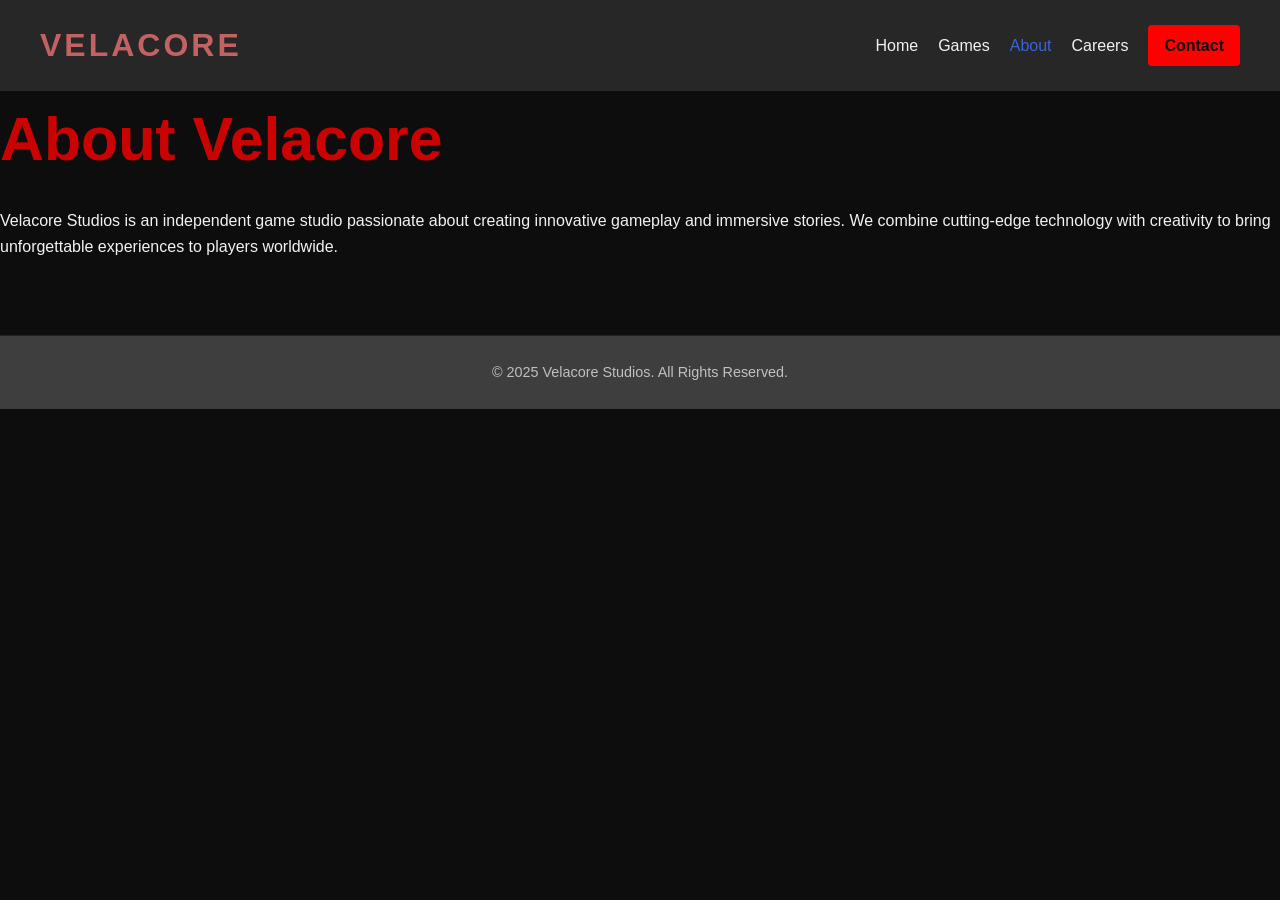
<file: about.html>
<!DOCTYPE html>
<html lang="en">
<head>
  <meta charset="UTF-8">
  <meta name="viewport" content="width=device-width, initial-scale=1.0">
  <title>About - Velacore Studios</title>

    <!-- Favicon -->
  <link rel="icon" type="image/png" href="favicon.png">
  
  <link rel="stylesheet" href="style.css">
</head>
<body>
  <!-- Header -->
  <header>
    <div class="logo">VELACORE</div>
    <nav id="nav" aria-label="Main Navigation">
      <a href="index.html">Home</a>
      <a href="games.html">Games</a>
      <a href="about.html" class="active">About</a>
      <a href="careers.html">Careers</a>
      <a href="contact.html" class="btn">Contact</a>
    </nav>
    <button class="menu-toggle" id="menu-toggle" aria-label="Toggle menu">☰</button>
  </header>

  <section class="about">
    <h2>About Velacore</h2>
    <p>
      Velacore Studios is an independent game studio passionate about creating 
      innovative gameplay and immersive stories. We combine cutting-edge 
      technology with creativity to bring unforgettable experiences to players 
      worldwide.
    </p>
  </section>

  <footer>
    <p>&copy; 2025 Velacore Studios. All Rights Reserved.</p>
  </footer>

    <!-- Script -->
  <script>
    // Mobile nav toggle
    const toggle = document.getElementById('menu-toggle');
    const nav = document.getElementById('nav');
    toggle.addEventListener('click', () => {
      nav.classList.toggle('show');
    });
  </script>
</body>
</html>
</file>
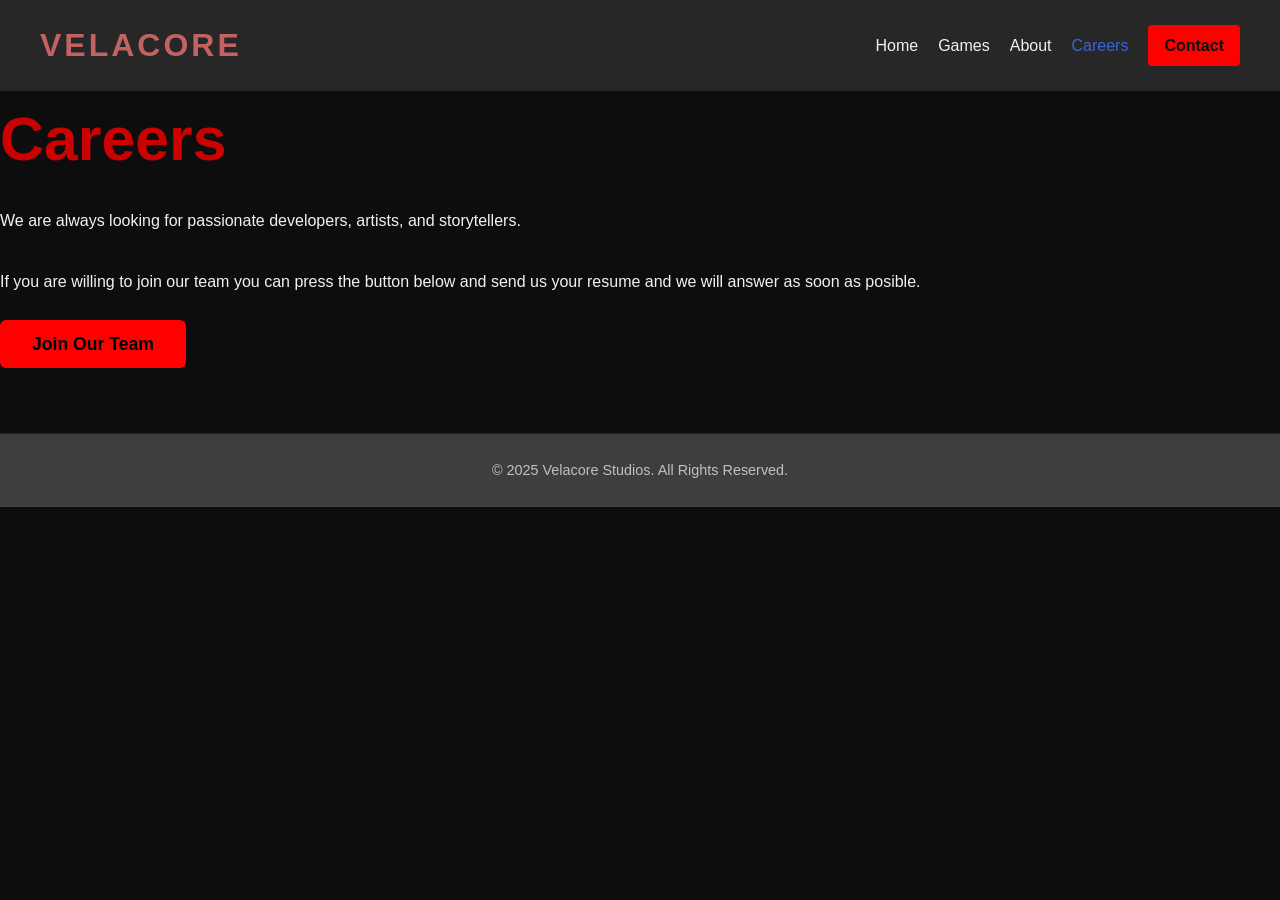
<file: careers.html>
<!DOCTYPE html>
<html lang="en">
<head>
  <meta charset="UTF-8">
  <meta name="viewport" content="width=device-width, initial-scale=1.0">
  <title>Careers - Velacore Studios</title>

    <!-- Favicon -->
  <link rel="icon" type="image/png" href="favicon.png">
  
  <link rel="stylesheet" href="style.css">
</head>
<body>
  <!-- Header -->
  <header>
    <div class="logo">VELACORE</div>
    <nav id="nav" aria-label="Main Navigation">
      <a href="index.html">Home</a>
      <a href="games.html">Games</a>
      <a href="about.html">About</a>
      <a href="careers.html" class="active">Careers</a>
      <a href="contact.html" class="btn">Contact</a>
    </nav>
    <button class="menu-toggle" id="menu-toggle" aria-label="Toggle menu">☰</button>
  </header>

  <section class="careers">
    <h2>Careers</h2>
    <p>We are always looking for passionate developers, artists, and storytellers.</p>
    <p>If you are willing to join our team you can press the button below and send us your resume and we will answer as soon as posible.</p>
    <a href="mailto:careers@velacorestudio.com" class="btn-primary">Join Our Team</a>
  </section>

  <footer>
    <p>&copy; 2025 Velacore Studios. All Rights Reserved.</p>
  </footer>

      <!-- Script -->
  <script>
    // Mobile nav toggle
    const toggle = document.getElementById('menu-toggle');
    const nav = document.getElementById('nav');
    toggle.addEventListener('click', () => {
      nav.classList.toggle('show');
    });
  </script>
</body>
</html>
</file>
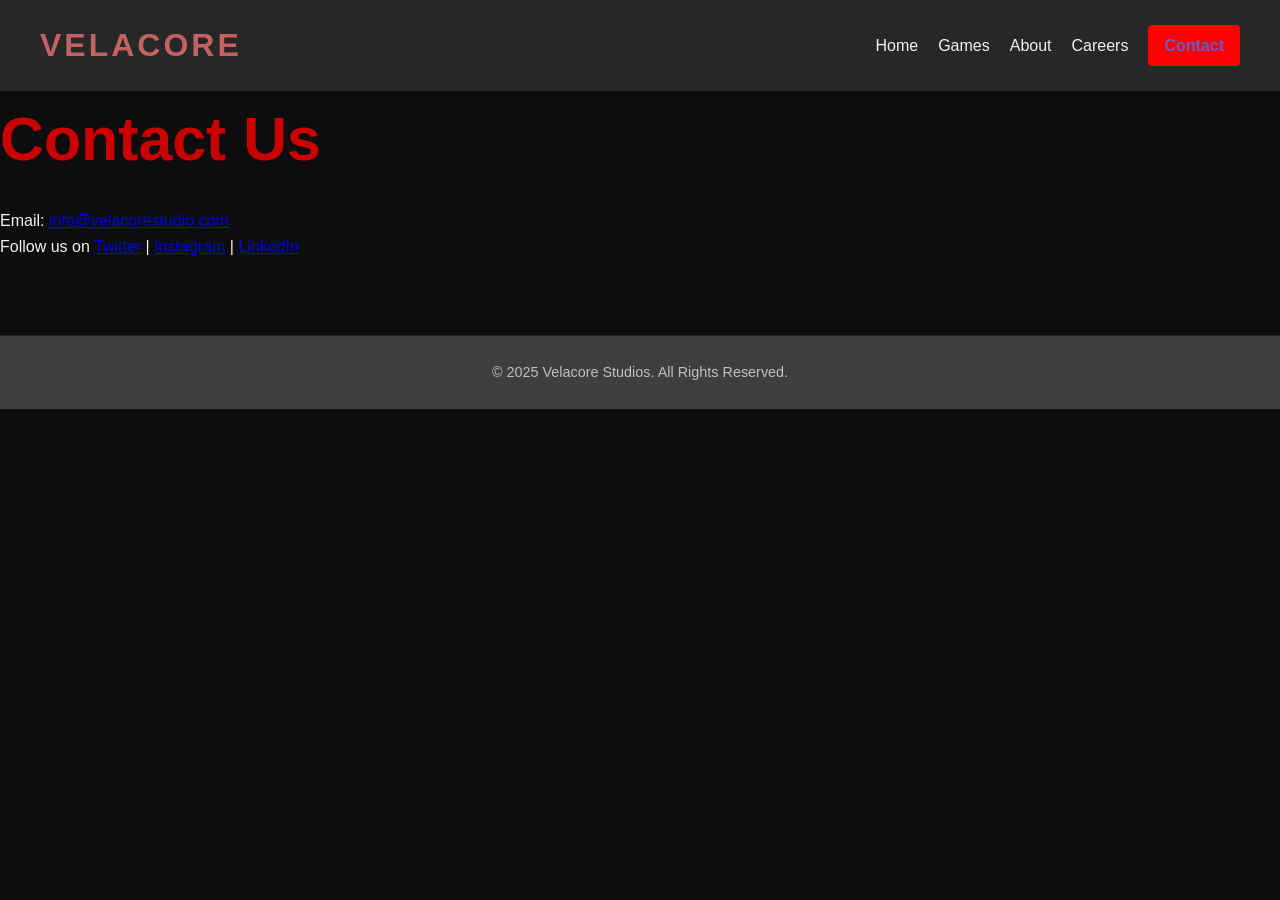
<file: contact.html>
<!DOCTYPE html>
<html lang="en">
<head>
  <meta charset="UTF-8">
  <meta name="viewport" content="width=device-width, initial-scale=1.0">
  <title>Contact - Velacore Studios</title>

    <!-- Favicon -->
  <link rel="icon" type="image/png" href="favicon.png">
  
  <link rel="stylesheet" href="style.css">
</head>
<body>
  <!-- Header -->
  <header>
    <div class="logo">VELACORE</div>
    <nav id="nav" aria-label="Main Navigation">
      <a href="index.html">Home</a>
      <a href="games.html">Games</a>
      <a href="about.html">About</a>
      <a href="careers.html">Careers</a>
      <a href="contact.html" class="btn active">Contact</a>
    </nav>
    <button class="menu-toggle" id="menu-toggle" aria-label="Toggle menu">☰</button>
  </header>

  <section class="contact">
    <h2>Contact Us</h2>
    <p>Email: <a href="mailto:info@velacorestudio.com">info@velacorestudio.com</a></p>
    <p>Follow us on <a href="#">Twitter</a> | <a href="#">Instagram</a> | <a href="#">LinkedIn</a></p>
  </section>

  <footer>
    <p>&copy; 2025 Velacore Studios. All Rights Reserved.</p>
  </footer>

        <!-- Script -->
  <script>
    // Mobile nav toggle
    const toggle = document.getElementById('menu-toggle');
    const nav = document.getElementById('nav');
    toggle.addEventListener('click', () => {
      nav.classList.toggle('show');
    });
  </script>
</body>
</html>
</file>
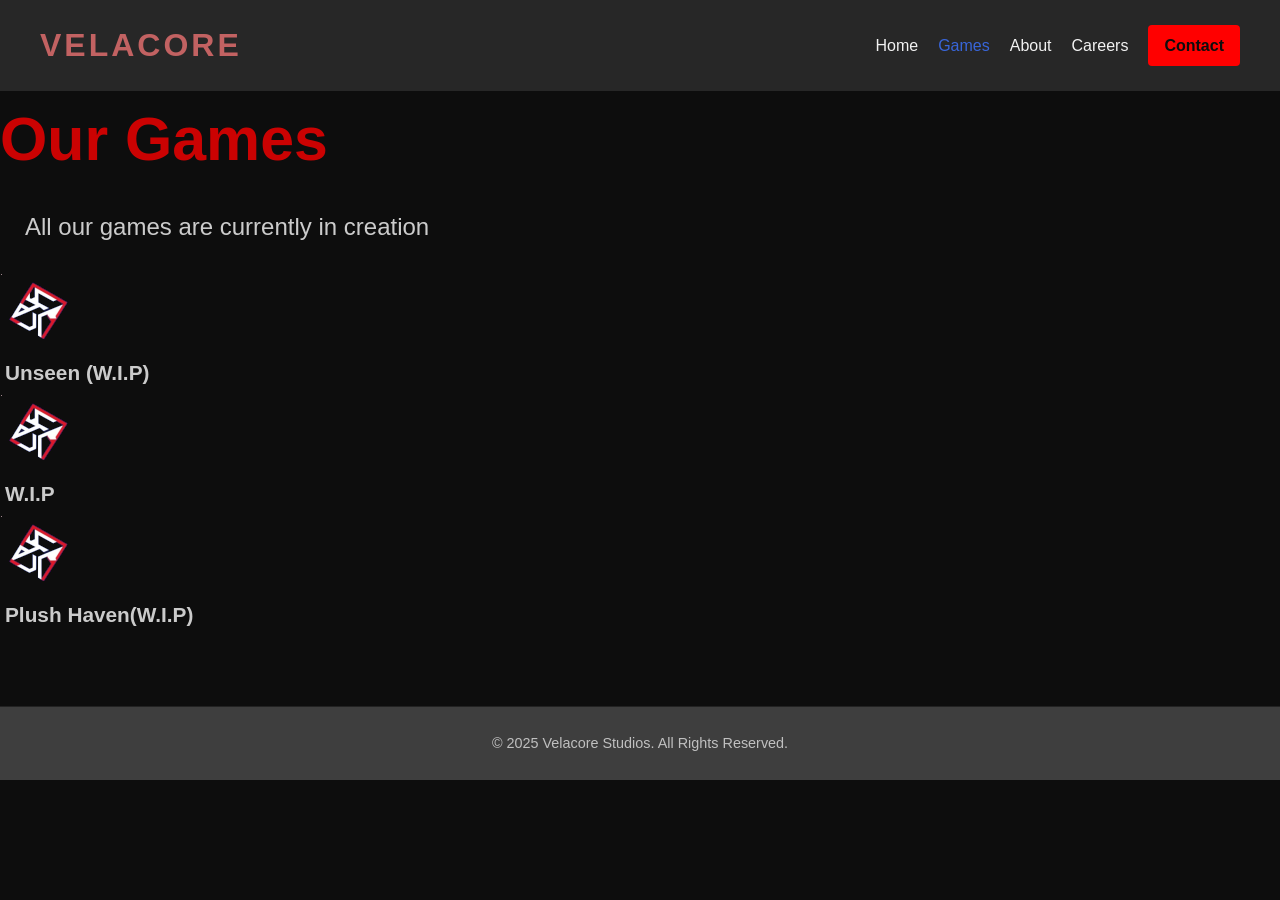
<file: games.html>
<!DOCTYPE html>
<html lang="en">
<head>
  <meta charset="UTF-8">
  <meta name="viewport" content="width=device-width, initial-scale=1.0">
  <title>Games - Velacore Studios</title>

    <!-- Favicon -->
  <link rel="icon" type="image/png" href="favicon.png">
  
  <link rel="stylesheet" href="style.css">
</head>
<body>
  <!-- Header -->
  <header>
    <div class="logo">VELACORE</div>
    <nav id="nav" aria-label="Main Navigation">
      <a href="index.html">Home</a>
      <a href="games.html" class="active">Games</a>
      <a href="about.html">About</a>
      <a href="careers.html">Careers</a>
      <a href="contact.html" class="btn">Contact</a>
    </nav>
    <button class="menu-toggle" id="menu-toggle" aria-label="Toggle menu">☰</button>
  </header>

  <section class="games">
    <h2>Our Games</h2>
    <div class="game-grid">
      <p>All our games are currently in creation</p>
      <div class="game-card">
        <img src="project-nova.png" alt="Project Nova">
        <h3>Unseen (W.I.P)</h3>
      </div>
      <div class="game-card">
        <img src="mindshift.png" alt="Mindshift">
        <h3>W.I.P</h3>
      </div>
      <div class="game-card">
        <img src="shadow-quest.png" alt="Shadow Quest">
        <h3>Plush Haven(W.I.P)</h3>
      </div>
    </div>
  </section>

  <footer>
    <p>&copy; 2025 Velacore Studios. All Rights Reserved.</p>
  </footer>

  <!-- Script -->
  <script>
    // Mobile nav toggle
    const toggle = document.getElementById('menu-toggle');
    const nav = document.getElementById('nav');
    toggle.addEventListener('click', () => {
      nav.classList.toggle('show');
    });
  </script>
</body>
</html>
</file>
<file: style.css>
/* Reset & Base */
* {
  margin: 0;
  padding: 0;
  box-sizing: border-box;
}
body {
  font-family: 'Segoe UI', Tahoma, sans-serif;
  background: #0d0d0d;
  color: #f2f2f2;
  line-height: 1.6;
  overflow-x: hidden;
}

/* Header */
header {
  display: flex;
  justify-content: space-between;
  align-items: center;
  background: rgba(43, 43, 43, 0.9);
  padding: 20px 40px;
  position: sticky;
  top: 0;
  z-index: 1000;
  backdrop-filter: blur(10px);
}
.logo {
  font-size: 2rem;
  font-weight: bold;
  letter-spacing: 3px;
  color: #c26262;
}
nav {
  display: flex;
  align-items: center;
  transition: 0.3s;
}
nav a {
  color: #f2f2f2;
  text-decoration: none;
  margin-left: 20px;
  font-weight: 500;
  position: relative;
}
nav a:hover,
nav a.active {
  color: #3c73ffd3;
}
nav a::after {
  content: '';
  position: absolute;
  left: 0; bottom: -5px;
  width: 0%; height: 2px;
  background: #2a66fd;
  transition: width 0.3s;
}
nav a:hover::after {
  width: 100%;
}
.btn {
  background: #ff0000;
  padding: 8px 16px;
  border-radius: 4px;
  font-weight: bold;
  margin-left: 20px;
  color: #0d0d0d;
  transition: 0.3s;
}
.btn:hover {
  background: #ff0000b0;
  transform: translateY(-2px);
}

.careers p {
  margin-bottom: 35px; /* ruimte tussen tekst en knop */
}

/* Mobile Menu Toggle */
.menu-toggle {
  display: none;
  font-size: 1.8rem;
  cursor: pointer;
  color: #4b0d0d;
}

/* Hero Section */
.hero {
  position: relative;
  height: 100vh;
  background: url('images/hero-bg.jpg') no-repeat center/cover fixed;
  display: flex;
  align-items: center;
  justify-content: center;
}
.hero-overlay {
  position: absolute;
  top: 0; left: 0;
  width: 100%; height: 100%;
  background: rgba(0, 0, 0, 0.65);
  display: flex;
  align-items: center;
  justify-content: center;
  text-align: center;
  padding: 20px;
  animation: fadeIn 1.5s ease forwards;
}
.hero-text h1 {
  font-size: 3.8rem;
  margin-bottom: 20px;
  color: #ff0000c9;
  animation: slideDown 1s ease forwards;
}
.hero-text p {
  font-size: 1.3rem;
  margin-bottom: 30px;
  opacity: 0.85;
  animation: fadeIn 2s ease forwards;
}
.games h2 {
  font-size: 3.8rem;
  margin-bottom: 20px;
  color: #ff0000c9;
  animation: slideDown 1s ease forwards;
}
.about h2 {
  font-size: 3.8rem;
  margin-bottom: 20px;
  color: #ff0000c9;
  animation: slideDown 1s ease forwards;
}
.careers h2 {
  font-size: 3.8rem;
  margin-bottom: 20px;
  color: #ff0000c9;
  animation: slideDown 1s ease forwards;
}
.contact h2 {
  font-size: 3.8rem;
  margin-bottom: 20px;
  color: #ff0000c9;
  animation: slideDown 1s ease forwards;
}
.game-grid p {
  font-size: 1.5rem;
  margin-bottom: 25px;
  margin-left: 25px;
  color: #ffffffc9;
}
.game-card p {
  font-size: 1.2rem;
  margin-bottom: 10px;
  margin-left: 5px;
  color: #ffffffc9;
}
.game-card h3 {
  font-size: 1.3rem;
  margin-bottom: 3px;
  margin-left: 5px;
  color: #ffffffc9;
}
.btn-primary {
  background: #ff0000;
  color: #000000;
  padding: 14px 32px;
  border-radius: 6px;
  text-decoration: none;
  font-weight: bold;
  font-size: 1.1rem;
  transition: 0.3s;
  margin-top: 35px;
}
.btn-primary:hover {
  background: #ff0101bb;
  transform: scale(1.05);
  box-shadow: 0 0 15px #ff000080;
}

/* Featured Games Section */
.featured {
  padding: 80px 20px;
  text-align: center;
}
h2 {
  font-size: 2.5rem;
  margin-bottom: 40px;
  color: #ff0000c9;
}
.featured-grid {
  display: grid;
  grid-template-columns: repeat(auto-fit, minmax(280px, 1fr));
  gap: 30px;
}
.featured-card {
  background: linear-gradient(145deg, #1a1a1a, #111);
  border-radius: 12px;
  overflow: hidden;
  box-shadow: 0 6px 14px rgba(0, 0, 0, 0.7);
  transition: transform 0.4s, box-shadow 0.4s;
}
.featured-card:hover {
  transform: translateY(-10px) scale(1.02);
  box-shadow: 0 8px 18px rgba(0, 195, 255, 0.4);
}
.featured-card img {
  width: 100%;
  display: block;
  transition: transform 0.4s;
}
.featured-card:hover img {
  transform: scale(1.05);
}
.featured-card h3 {
  margin: 20px 0;
  color: #fff;
  font-size: 1.3rem;
}

/* Footer */
footer {
  background: #3e3e3e;
  text-align: center;
  padding: 25px;
  font-size: 0.9rem;
  color: #c0c0c0;
  margin-top: 75px;
  border-top: 1px solid #222;
}

/* Animations */
@keyframes fadeIn {
  from { opacity: 0; }
  to { opacity: 1; }
}
@keyframes slideDown {
  from { transform: translateY(-30px); opacity: 0; }
  to { transform: translateY(0); opacity: 1; }
}

/* Responsive */
@media (max-width: 768px) {
  nav {
    position: absolute;
    top: 70px;
    right: 0;
    background: #111;
    flex-direction: column;
    width: 220px;
    display: none;
    padding: 20px;
    border-left: 2px solid #00c3ff33;
  }
  nav.show {
    display: flex;
    animation: fadeIn 0.5s ease forwards;
  }
  nav a, .btn {
    margin: 15px 0;
  }
  .menu-toggle {
    display: block;
  }
  header {
    padding: 15px 20px;
  }
  .hero-text h1 {
    font-size: 2.4rem;
  }
  .hero-text p {
    font-size: 1rem;
  }
}
</file>
